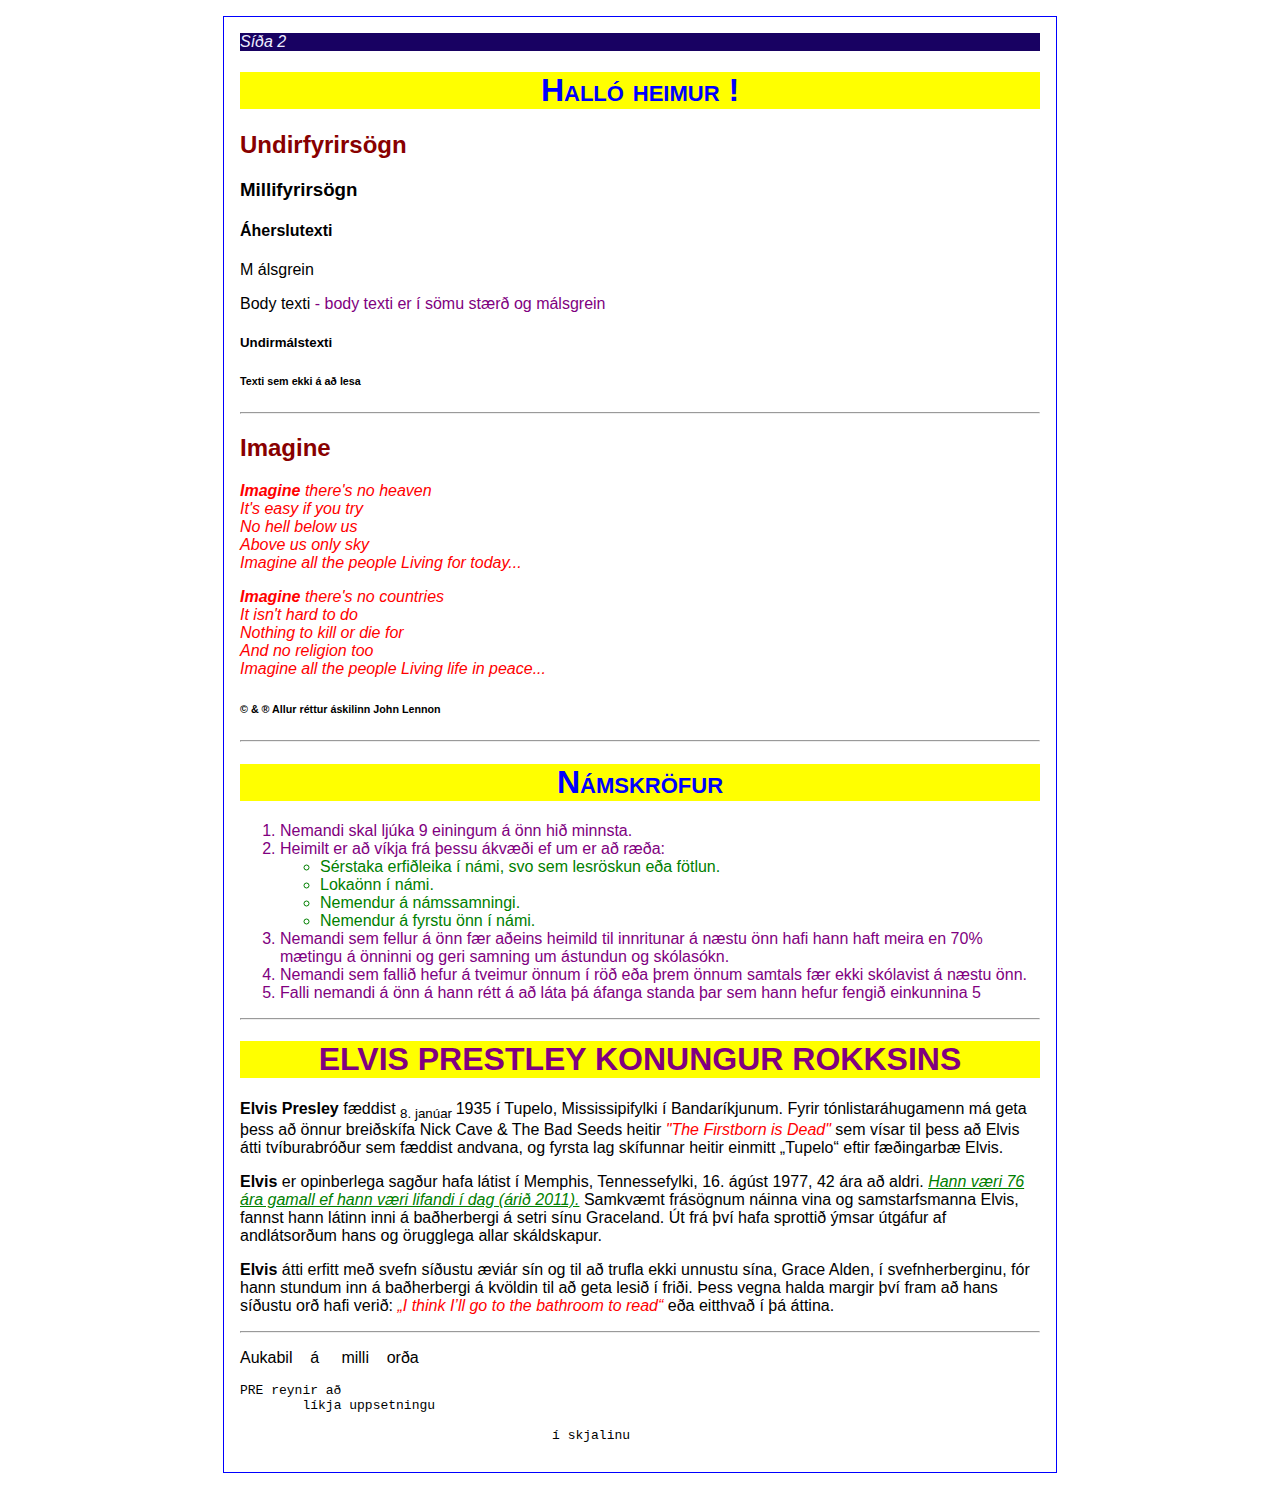
<file: verkefni-1-demo/index.html>
<!DOCTYPE HTML>
<html>
	<head>
		<meta charset="utf-8"><!-- universal type format fyrir íslenska stafi -->
		<title>Verkefni 1.2 CSS æfing</title>
		<link rel="stylesheet" href="stilsida.css"> <!-- stílsíða tengd við html síðuna -->
	</head>
	<body>
		<div class="menu">
			<a href="sida2.html" title="Önnur vefsíða"> Síða 2 </a>
		</div>
		<h1>Halló heimur !</h1><!--aðalfyrirsögn-->
		<h2>Undirfyrirsögn</h2><!--undirfyrirsögn-->
		<h3>Millifyrirsögn</h3><!--millifyrirsögn-->
		<h4>Áherslutexti</h4><!--aðaláherslutexti = strong-->
		<p>M álsgrein</p><!--málsgrein-->
		   Body texti <span class="elvis">- body texti er í sömu stærð og málsgrein</span>
		<h5>Undirmálstexti</h5><!--0,75 af body stærð + bold-->
		<h6>Texti sem ekki á að lesa</h6><!--0,50 af body stærð + bold-->
		<hr><!-- línan gefur til kynna að annað umfjöllunarefni kemur næst -->
		<h2>Imagine</h2>
		<em>
			<!-- þegar texti þarf að hafa ákveðna skiptingu milli lína þá notum við <br> tagið, ss í ljóðum. EKKI nota það til að ákveða línulengd t.d. á málsgreinum <p>. Við ákveðum breiddina(width) í stílsíðunni.-->
			<p><strong>Imagine</strong> there's no heaven <br>
			It's easy if you try <br>
			No hell below us <br>
			Above us only sky <br>
			Imagine all the people Living for today... </p>
			<p><strong>Imagine</strong> there's no countries <br>
			It isn't hard to do <br>
			Nothing to kill or die for <br>
			And no religion too <br>
			Imagine all the people Living life in peace...</p>
		</em>
			<h6>&copy; & &reg; Allur réttur áskilinn John Lennon</h6>

		<hr>
		<h1>Námskröfur</h1>
		<ol class="elvis"><!--ordered list -->
			<li> Nemandi skal ljúka 9 einingum á önn hið minnsta. </li>
			<li> Heimilt er að víkja frá þessu ákvæði ef um er að ræða: 
				<ul class="graenn"><!-- <ul> unordered list hreiðraður í <ol> lista -->
					<li>Sérstaka erfiðleika í námi, svo sem lesröskun eða fötlun. </li>
					<li>Lokaönn í námi. </li>
					<li>Nemendur á námssamningi. </li>
					<li>Nemendur á fyrstu önn í námi.</li>
				</ul> 
			</li>
			<li> Nemandi sem fellur á önn fær aðeins heimild til innritunar á næstu önn hafi hann haft meira en 70% mætingu á önninni og geri samning um ástundun og skólasókn. </li>
			<li> Nemandi sem fallið hefur á tveimur önnum í röð eða þrem önnum samtals fær ekki skólavist á næstu önn. </li>
			<li> Falli nemandi á önn á hann rétt á að láta þá áfanga standa þar sem hann hefur fengið einkunnina 5 </li>
		</ol>
		<hr>
		<h1 class="elvis">ELVIS PRESTLEY KONUNGUR ROKKSINS</h1>
		<div class="grein">
			<p><strong>Elvis Presley</strong> fæddist <sub>8. janúar </sub>1935 í Tupelo, Mississipifylki í Bandaríkjunum. Fyrir tónlistaráhugamenn má geta þess að önnur breiðskífa Nick Cave & The Bad Seeds heitir<em> "The Firstborn is Dead" </em>sem vísar til þess að Elvis átti tvíburabróður sem fæddist andvana, og fyrsta lag skífunnar heitir einmitt „Tupelo“ eftir fæðingarbæ Elvis.
			</p><p><strong>Elvis</strong> er opinberlega sagður hafa látist í Memphis, Tennessefylki, 16. ágúst 1977, 42 ára að aldri. <a href="sida2.html" title="fara á næstu síðu">Hann væri 76 ára gamall ef hann væri lifandi í dag (árið 2011).</a> Samkvæmt frásögnum náinna vina og samstarfsmanna Elvis, fannst hann látinn inni á baðherbergi á setri sínu Graceland. Út frá því hafa sprottið ýmsar útgáfur af andlátsorðum hans og örugglega allar skáldskapur.
			</p><p><strong>Elvis</strong>  átti erfitt með svefn síðustu æviár sín og til að trufla ekki unnustu sína, Grace Alden, í svefnherberginu, fór hann stundum inn á baðherbergi á kvöldin til að geta lesið í friði. Þess vegna halda margir því fram að hans síðustu orð hafi verið: <em>„I think I’ll go to the bathroom to read“</em> eða eitthvað í þá áttina.
			</p>
		</div><!--end of grein-->
		<hr>
		<p>Aukabil &nbsp; &nbsp;á &nbsp; &nbsp; milli &nbsp; &nbsp;orða</p>
		<pre>PRE reynir að 
	líkja uppsetningu 

					í skjalinu</pre>
	</body>
</html>
</file>
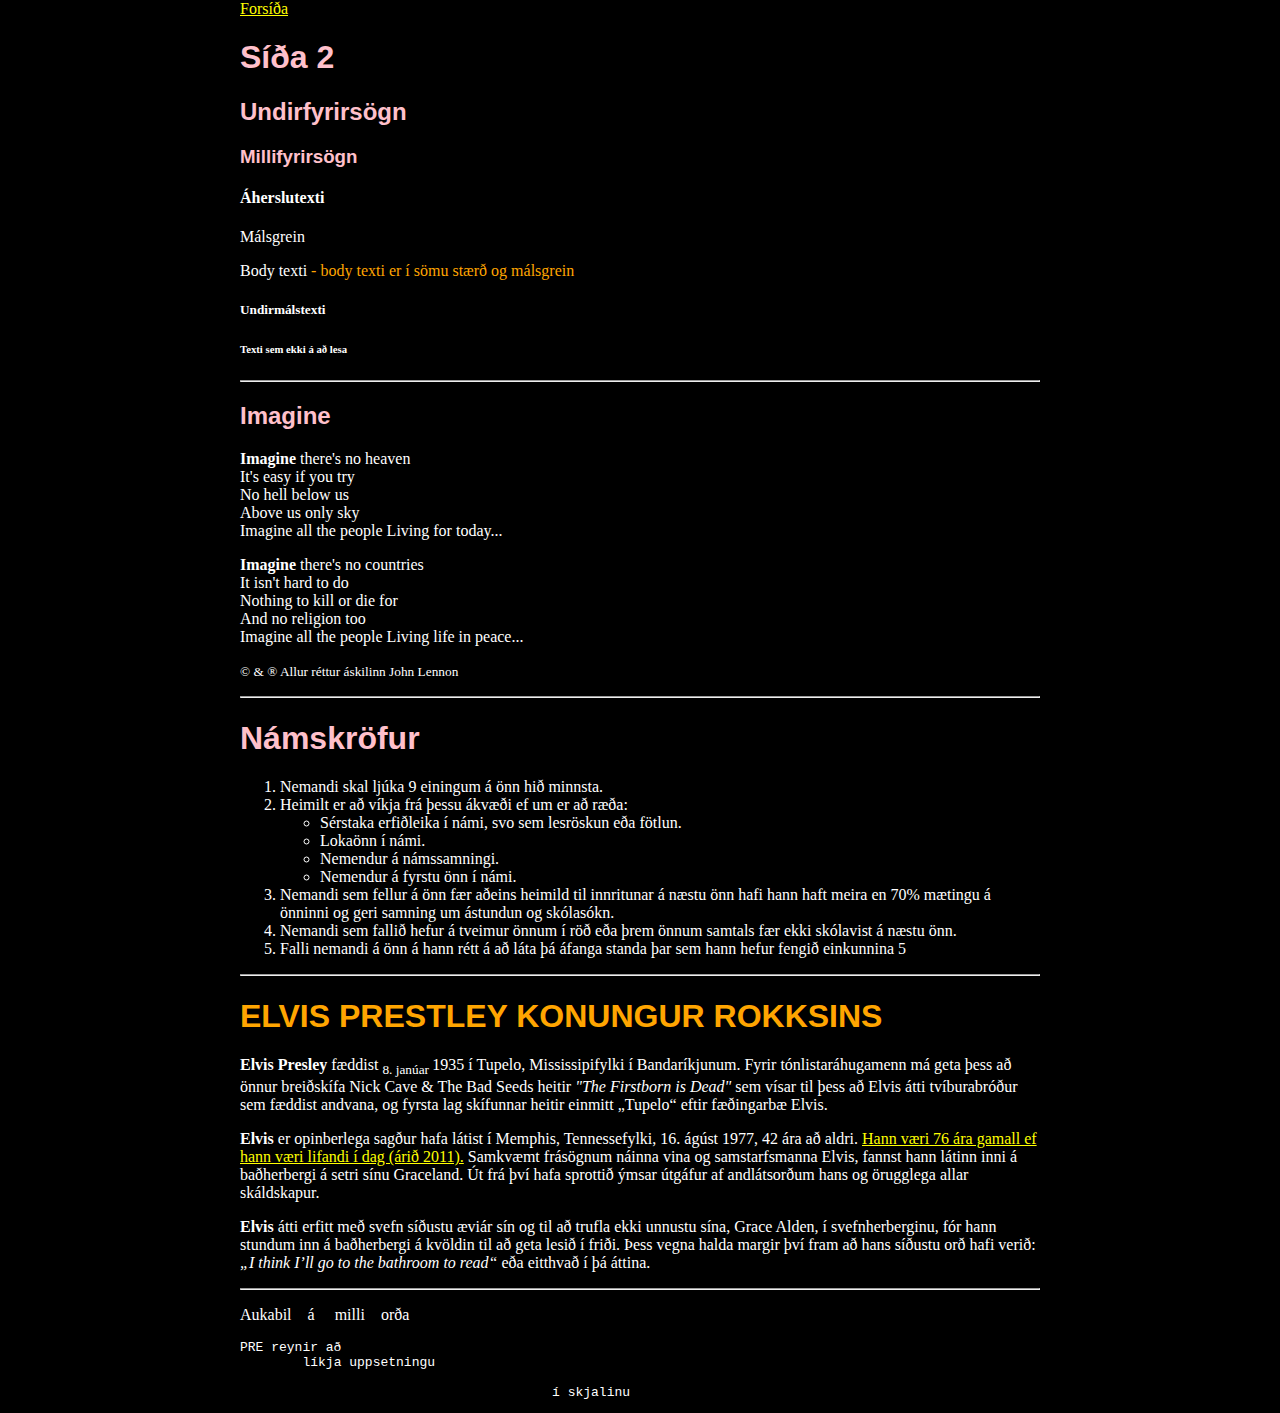
<file: verkefni-1-demo/sida2.html>
<!DOCTYPE HTML>
<html>
	<head>
		<meta charset="utf-8"><!-- universal type format fyrir íslenska stafi -->
		<title>Verkefni 1.2 CSS æfing</title>
		<link rel="stylesheet" href="stilsida1.css"> <!-- búið til stílsíðu og tengið við html síðuna -->
	</head>
	<body>
		<div class="menu">
			<a href="index.html" title="Forsíða"> Forsíða </a>
		</div>
		<h1>Síða 2</h1><!--aðalfyrirsögn-->
		<h2>Undirfyrirsögn</h2><!--undirfyrirsögn-->
		<h3>Millifyrirsögn</h3><!--millifyrirsögn-->
		<h4>Áherslutexti</h4><!--aðaláherslutexti = strong-->
		<p>Málsgrein</p><!--málsgrein-->
		   Body texti <span class="elvis">- body texti er í sömu stærð og málsgrein</span>
		<h5>Undirmálstexti</h5><!--0,75 af body stærð + bold-->
		<h6>Texti sem ekki á að lesa</h6><!--0,50 af body stærð + bold-->
		<hr><!-- línan gefur til kynna að annað umfjöllunarefni kemur næst -->
		<h2>Imagine</h2>
		<div class="lennon">
			<!-- þegar texti þarf að hafa ákveðna skiptingu milli lína þá notum við <br> tagið, ss í ljóðum. EKKI nota það til að ákveða línulengd t.d. á málsgreinum <p>. Við ákveðum breiddina(width) í stílsíðunni.-->
			<p><strong>Imagine</strong> there's no heaven <br>
			It's easy if you try <br>
			No hell below us <br>
			Above us only sky <br>
			Imagine all the people Living for today... </p>
			<p><strong>Imagine</strong> there's no countries <br>
			It isn't hard to do <br>
			Nothing to kill or die for <br>
			And no religion too <br>
			Imagine all the people Living life in peace...</p>
			<p><small>&copy; & &reg; Allur réttur áskilinn John Lennon</small></p>
		</div>
		<hr>
		<h1>Námskröfur</h1>
		<ol>
			<li> Nemandi skal ljúka 9 einingum á önn hið minnsta. </li>
			<li> Heimilt er að víkja frá þessu ákvæði ef um er að ræða: 
				<ul class="graenn"><!-- hér er <ul> listi hreiðraður í  <ol> lista -->
					<li>Sérstaka erfiðleika í námi, svo sem lesröskun eða fötlun. </li>
					<li>Lokaönn í námi. </li>
					<li>Nemendur á námssamningi. </li>
					<li>Nemendur á fyrstu önn í námi.</li>
				</ul> 
			</li>
			<li> Nemandi sem fellur á önn fær aðeins heimild til innritunar á næstu önn hafi hann haft meira en 70% mætingu á önninni og geri samning um ástundun og skólasókn. </li>
			<li> Nemandi sem fallið hefur á tveimur önnum í röð eða þrem önnum samtals fær ekki skólavist á næstu önn. </li>
			<li> Falli nemandi á önn á hann rétt á að láta þá áfanga standa þar sem hann hefur fengið einkunnina 5 </li>
		</ol>

		<hr>
		<h1 class="elvis">ELVIS PRESTLEY KONUNGUR ROKKSINS</h1>
		<div class="grein">
			<p><strong>Elvis Presley</strong> fæddist <sub>8. janúar </sub>1935 í Tupelo, Mississipifylki í Bandaríkjunum. Fyrir tónlistaráhugamenn má geta þess að önnur breiðskífa Nick Cave & The Bad Seeds heitir<em> "The Firstborn is Dead" </em>sem vísar til þess að Elvis átti tvíburabróður sem fæddist andvana, og fyrsta lag skífunnar heitir einmitt „Tupelo“ eftir fæðingarbæ Elvis.
			</p><p><strong>Elvis</strong> er opinberlega sagður hafa látist í Memphis, Tennessefylki, 16. ágúst 1977, 42 ára að aldri. <a href="sida2.html" title="fara á næstu síðu">Hann væri 76 ára gamall ef hann væri lifandi í dag (árið 2011).</a> Samkvæmt frásögnum náinna vina og samstarfsmanna Elvis, fannst hann látinn inni á baðherbergi á setri sínu Graceland. Út frá því hafa sprottið ýmsar útgáfur af andlátsorðum hans og örugglega allar skáldskapur.
			</p><p><strong>Elvis</strong>  átti erfitt með svefn síðustu æviár sín og til að trufla ekki unnustu sína, Grace Alden, í svefnherberginu, fór hann stundum inn á baðherbergi á kvöldin til að geta lesið í friði. Þess vegna halda margir því fram að hans síðustu orð hafi verið: <em>„I think I’ll go to the bathroom to read“</em> eða eitthvað í þá áttina.
			</p>
		</div><!--end of grein-->
		<hr>
		<p>Aukabil &nbsp; &nbsp;á &nbsp; &nbsp; milli &nbsp; &nbsp;orða</p>
		<pre>PRE reynir að 
	líkja uppsetningu 

					í skjalinu</pre>
	</body>
</html>
</file>
<file: verkefni-1-demo/stilsida.css>
body {
	max-width: 50em; /*1em = 16px. 50em = 800px retina skjár: 50em = 1600px*/
	font-family: "Trebuchet MS", helvetica, arial, sans-serif;
	margin: 1em auto; /* 1em = 16px 1em top+bottom - left+right*/
	padding: 1em; 
	border: 1px solid blue;
/*	background-color: black;
	color:white; */
}
h1 {
	color:blue;
	text-align: center;
	font-variant: small-caps;
	background-color: yellow; 
}
h2 {
	color: #800; /* #88 00 00  = RGB rgb(128, 0, 0) */
}
a {
	color: green;
	font-style: italic;
}
a:hover {
	background: yellow;
}
.menu {
	background-color: #180162;
}
.menu a {
	display: block;
	color: #eef;
	text-decoration: none;
}
.menu a:hover {
	background-color: #f00;
}
.menu a:active{
	background-color: #ff0;
}
.graenn{
	color: green;
}
.lennon p {
	color: blue;
	font-style: italic;

}
.lennon strong {
	color: red;
} 
.elvis {
	color: purple;
}
em {
	color: red;
}
.centre {
	text-align: center;
}
</file>
<file: verkefni-1-demo/stilsida1.css>
body {
	max-width: 50em;  /* 50em er = 800 pixlar - max-width = 0 til 50em*/
	margin: 0 auto; /*top+bottom left+right*/ /*margin-left: auto; margin-right: auto;*/
	background-color: black;
	color: white; /*allt letur verður hvítt, nema því sé breytt annarsstaðar*/
	font-size: 1em; /*1em = 16px -> retina skjár 1em = 32px*/
}
h1, h2, h3 {
	font-family: "Trebuchet MS", Helvetica, sans-serif;
	color: pink;
}
.elvis {
	color: orange;
}
/* ath! a:pseudo klasar 1. link 2. visited 3. hover 4. active*/
a:link {
	color: yellow;
}
a:visited {
	color: red;
}
a:hover {
	color: green;
}
a:active{
	color: blue;
}
</file>
